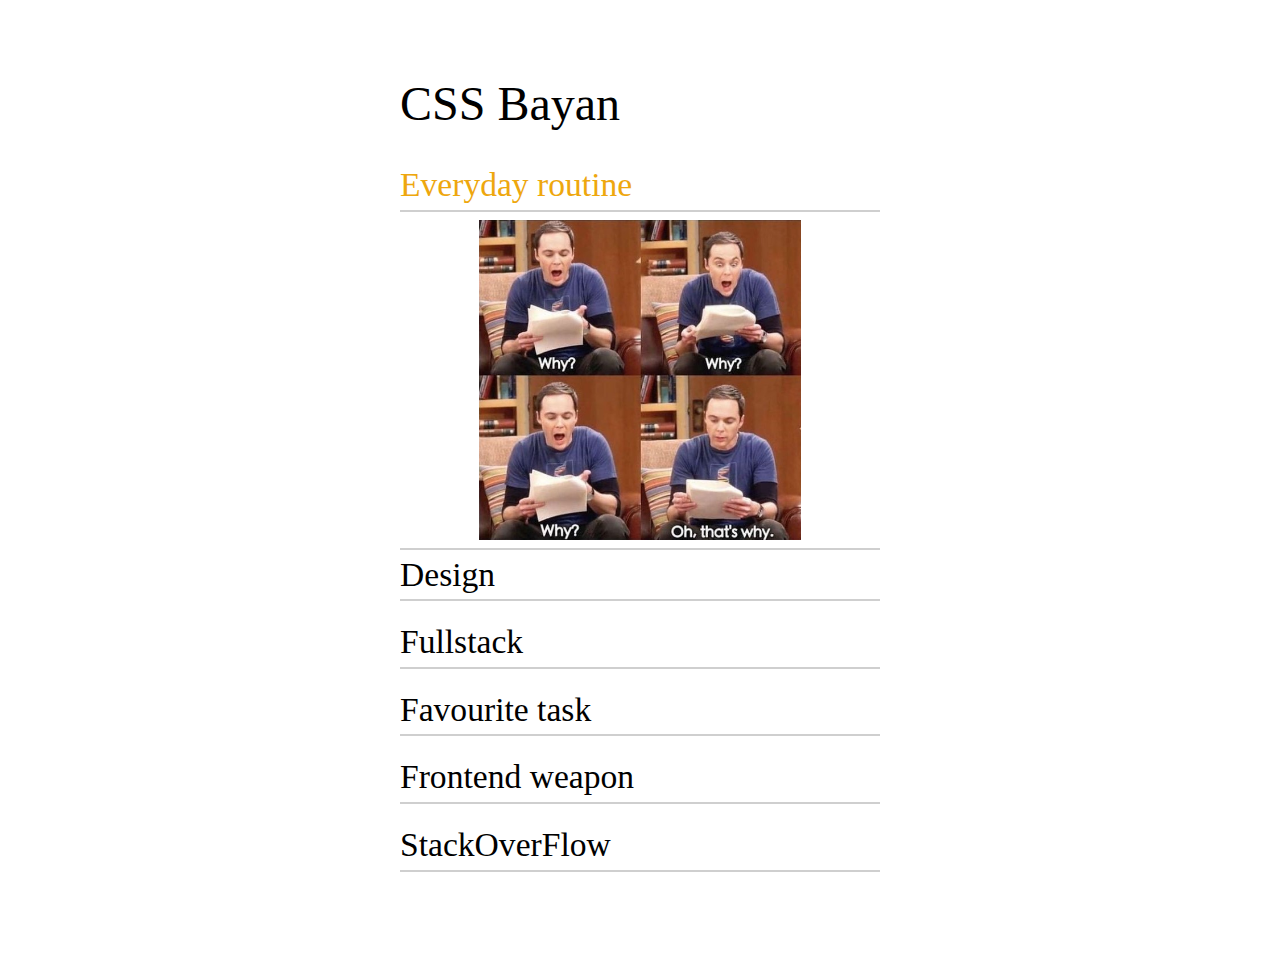
<file: index.html>
<!DOCTYPE html>
<html lang="en">
	<head>
		<meta charset="UTF-8">
		<meta http-equiv="X-UA-Compatible" content="IE=edge">
		<meta name="viewport" content="width=device-width, initial-scale=1.0">
		<link rel="stylesheet" href="./css/styles.css">
		<title>CSS Bayan</title>
	</head>
	<body>
		<div class="wrapper">
			<header class="header">
			</header>
			<main class="page">
				<section class="accordion">
					<h1 class="accordion__title">CSS Bayan</h1>
					<div class="accordion__item item">
						<label for="item_1">
							<div class="item__header">
								<label for="item_1" class="item__label">Everyday routine</label>
								<input class="item__icon" id="item_1" type="radio" name="accordion_1" checked>
							</div>
							<div class="item__body">
								<img class="item__image" src="assets/1.jpg" alt="everyday">
							</div>
						</label>
					</div>
					<div class="accordion__item item">
						<label for="item_2">
							<div class="item__header">
								<label for="item_2" class="item__label">Design</label>
								<input class="item__icon" id="item_2" type="radio" name="accordion_1">
							</div>
							<div class="item__body">
								<img class="item__image" src="assets/2.jpg" alt="design">
							</div>
						</label>
					</div>
					<div class="accordion__item item">
						<label for="item_3">
							<div class="item__header">
								<label for="item_3" class="item__label">Fullstack</label>
								<input class="item__icon" id="item_3" type="radio" name="accordion_1">
							</div>
							<div class="item__body">
								<img class="item__image" src="assets/3.jpg" alt="fullstack">
							</div>
						</label>
					</div>
					<div class="accordion__item item">
						<label for="item_4">
							<div class="item__header">
								<label for="item_4" class="item__label">Favourite task</label>
								<input class="item__icon" id="item_4" type="radio" name="accordion_1">
							</div>
							<div class="item__body">
								<img class="item__image" src="assets/4.jpg" alt="best task">
							</div>
						</label>
					</div>
					<div class="accordion__item item">
						<label for="item_5">
							<div class="item__header">
								<label for="item_5" class="item__label">Frontend weapon</label>
								<input class="item__icon" id="item_5" type="radio" name="accordion_1">
							</div>
							<div class="item__body">
								<img class="item__image" src="assets/5.jpg" alt="css">
							</div>
						</label>
					</div>
					<div class="accordion__item item">
						<label for="item_6">
							<div class="item__header">
								<label for="item_6" class="item__label">StackOverFlow</label>
								<input class="item__icon" id="item_6" type="radio" name="accordion_1">
							</div>
							<div class="item__body">
								<img class="item__image" src="assets/6.jpg" alt="true fullstack">
							</div>
						</label>
					</div>
				</section>
			</main>
			<footer class="footer"></footer>
		</div>
	</body>
</html>
</file>
<file: css/styles.css>
@import url(./nullstyle.css);

html,
body {
	scroll-behavior: smooth;
}

* {
	transition: all 0.7s ease-out;
}

body._lock {
	overflow: hidden;
}

h1 {
	font-size: 4rem;
	margin-bottom: 2rem;
}

.wrapper {
	max-width: 50vw;
	margin: 0 auto;
}

/* ------------------------ */


/* ------------------------ */
.accordion {
	padding: 2rem 5rem;
	transition: color 0.3s;
}

/* .accordion:hover .item__icon {
	/* opacity: 1; */
/* } */

/* .accordion:hover {
	color: #eea70e;
	 text-shadow: 0.01rem 0rem #000000; 
} */

/* .item__header:hover {
	background: #f0f0f0;
	color: #000000;
	border-bottom: 0.125rem solid #000000;
} */

.item__header {
	padding: 0.5em 0;
	display: flex;
	justify-content: space-between;
	align-items: start;
	border-bottom: 0.125rem solid #cfcfcf;
}

.item__label {
	font-size: 3rem;
}

.item__icon {
	/* opacity: 0; */
	transform: rotate(45deg);
	background: url('../assets/icon.svg') 0 0/100% no-repeat;
	appearance: none;
	height: 3rem;
	width: 3rem;
}

.item__icon:checked {
	transform: rotate(0deg);
}

.item__body {
	height: 0;
	overflow: hidden;
	margin: 0.5rem 0;
}

.item__body img {
	max-height: 20rem;
	max-width: 100%;
	display: block;
	margin: 0 auto;
}

/* .item:hover .item__body, */
.item label .item__header:has(input:checked)~.item__body {
	height: 20rem;
}

/* .item:hover .item__icon {
	transform: rotate(0deg);
} */

/* .item:hover, */
.item:has(input:checked) {
	color: #eea70e;
	border-bottom: 0.125rem solid #cfcfcf;
}

.item:active {
	transform: rotate(0deg);
	opacity: 0.5;
}

@media (min-width:1051px) and (max-width:1440px) {
	.wrapper {
		max-width: 50vw;
	}

	h1 {
		font-size: 3rem;
	}

	.accordion {
		padding: 5rem 5rem;
	}

	.item__label {
		font-size: 2.1rem;
	}

	.item__icon {
		width: 2.1rem;
		height: 2.1rem;
	}
}

@media (min-width: 821px) {

	.item,
	.item__icon,
	label {
		cursor: pointer;
	}

	.item__icon {
		opacity: 0;
	}

	.accordion:hover .item__icon {
		opacity: 1;
	}
}

@media (min-width:571px) and (max-width:1050px) {
	.wrapper {
		max-width: 70vw;
	}

	h1 {
		font-size: 3rem;
	}

	.accordion {
		padding: 4rem 2rem;
	}

	.item__label {
		font-size: 2rem;
	}

	.item__icon {
		width: 2rem;
		height: 2rem;
	}

	.item__body img {
		max-width: 100%;
		max-height: 13rem;
	}

	/* .item:hover .item__body, */
	.item label .item__header:has(input:checked)~.item__body {
		height: 13rem;
	}
}

@media (min-width:320px) and (max-width:570px) {

	.wrapper {
		max-width: 100vw;
	}

	h1 {
		font-size: 2rem;
	}

	.accordion {
		padding: 1.5rem 1rem;
	}

	.item__label {
		font-size: 1.5rem;
	}

	.item__icon {
		width: 1.5rem;
		height: 1.5rem;
	}

	.item__body img {
		max-width: 100%;
		max-height: 45vh;
	}

	/* .item:hover .item__body, */
	.item label .item__header:has(input:checked)~.item__body {
		height: 45vh;
	}
}

@media (hover: hover) {
	.accordion:hover {
		/* color: #eea70e; */
	}

	.item__header:hover {
		background: #f0f0f0;
		color: #eea70e;
		border-bottom: 0.125rem solid #000000;
	}

	.item:hover .item__icon {
		transform: rotate(0deg);
	}

	.item:hover .item__body,
	.item label .item__header:has(input:checked)~.item__body {
		height: 20rem;
	}
}
</file>
